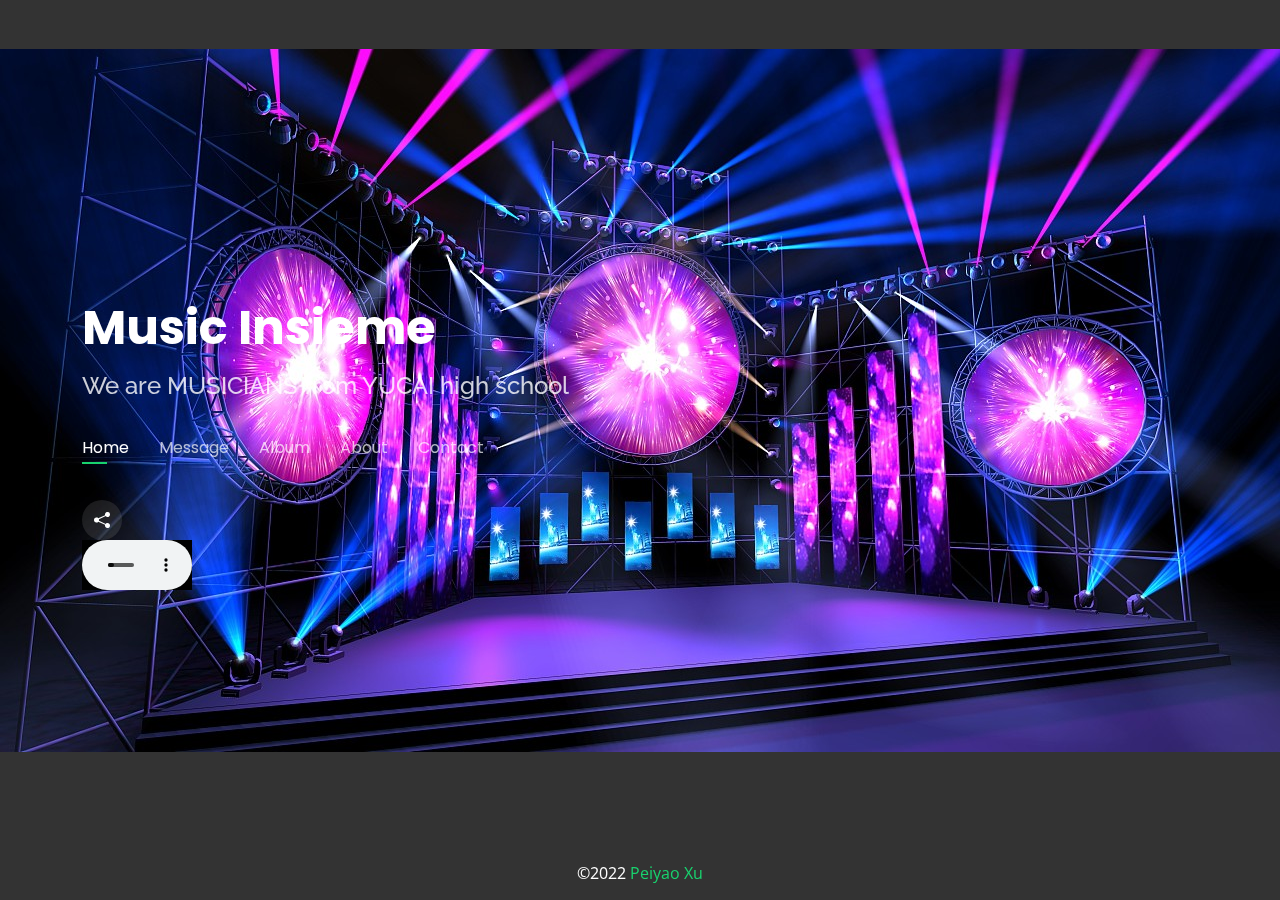
<file: index.html>
<!DOCTYPE html>
<html lang="it">

<head>
  <meta charset="utf-8">
  <meta content="width=device-width, initial-scale=1.0" name="viewport">

  <title>Music Insieme</title>
  <meta content="" name="music">

  <!-- Favicons -->
  <link href="assets/img/favicon.png" rel="icon">
  <link href="assets/img/apple-touch-icon.png" rel="apple-touch-icon">

  <!-- Google Fonts -->
  <link href="https://fonts.googleapis.com/css?family=Open+Sans:300,300i,400,400i,600,600i,700,700i|Raleway:300,300i,400,400i,500,500i,600,600i,700,700i|Poppins:300,300i,400,400i,500,500i,600,600i,700,700i" rel="stylesheet">

  <!-- Vendor CSS Files -->
  <link href="assets/vendor/bootstrap/css/bootstrap.min.css" rel="stylesheet">
  <link href="assets/vendor/bootstrap-icons/bootstrap-icons.css" rel="stylesheet">
  <!-- 图标库 -->
  <link href="assets/vendor/boxicons/css/boxicons.min.css" rel="stylesheet">
  <link href="assets/vendor/swiper/swiper-bundle.min.css" rel="stylesheet">

  <!-- Template Main CSS File -->
  <link href="assets/css/style.css" rel="stylesheet">

</head>

<body>
	 <main id="main">
	<!-- ======= banner ======= -->
	    <div id="banner" class="banner">
	      <div>
	
	            <div class="banner-slider swiper">
	              <div class="swiper-wrapper align-items-center">
	
	                <div class="swiper-slide">
	                  <img src="assets/img/BBBBB.png" alt="" width=100% height=100%>
	                </div>
	
	                <div class="swiper-slide">
	                  <img src="assets/img/AAAAA.png" alt="" width=100% height=100%>
	                </div>
					
					<div class="swiper-slide">
					  <img src="assets/img/CCCCC.png" alt="" width=100% height=100%>
					</div>
	
	              </div>
	              <!--<div class="swiper-pagination"></div>
	            </div>-->
				
		</div><!-- End banner  -->
		
	</main><!-- End #main -->
  <!-- ======= Header ======= -->
  <header id="header">
		  
    <div class="container">

      <h1><a href="index.html">Music Insieme</a></h1>
      <h2>We are MUSICIANS from YUCAI high school</h2>

      <nav id="navbar" class="navbar">
        <ul>
          <li><a class="nav-link active" href="#header">Home</a></li>
          <li><a class="nav-link" href="#message">Message</a></li>
          <li><a class="nav-link" href="#album">Album</a></li>
		  <li><a class="nav-link" href="#about">About</a></li>
          <li><a class="nav-link" href="#contact">Contact</a></li>
        </ul>
        <i class="bi bi-list mobile-nav-toggle"></i>
      </nav><!-- .navbar -->

      <div class="social-links">
        <a  class="baidu" href="javascript:void(0)" onclick="shareToTieba(event)"><i class="bi bi-share-fill"></i></a>
      </div>
<!-- <iframe frameborder="no" border="0" marginwidth="0" marginheight="0" width=85 height=86 src="http://music.163.com/outchain/player?type=2&id=1923951024&auto=1&height=66"></iframe>
 -->	
 <!-- <audio id ="audio" src = "./assets/img/bgm.mp3"  controls = "controls" autoplay="autopaly" loop="true"> </audio> -->
	<embed height="50" width="110" src="assets/img/bgm.mp3">
	<div id="translate"></div>
    </div>
	
  </header><!-- End Header -->

  <!-- ======= About Section ======= -->
  <section id="about" class="about" >

    <!-- ======= About Me ======= -->
    <div class="about-me container">

      <div class="section-title">
        <h2>About</h2>
        <p>Project Management Plan e Communication Strategy</p>
      </div>

      <div class="row">
        <div class="col-lg-4" data-aos="fade-right">
          <img src="assets/img/me.jpg" class="img-fluid" alt="">
        </div>
        <div class="col-lg-8 pt-4 pt-lg-0 content" data-aos="fade-left">
          <h3>Abstract</h3>
          <!-- <p class="fst-italic"> -->
<p>Ho creato questo sito web per il club musicale del mio liceo. Gli studenti di tutta la scuola possono pubblicare sul sito le loro idee, la loro musica preferita e la loro musica originale. Ogni settimana il ministro del club sceglierà la musica che è piaciuta di più e la trasmetterà a tutta la scuola attraverso la stazione radio della scuola!
Si spera che questo faciliterà l'interazione tra il club musicale e gli altri studenti in modo più rapido e semplice. Il Music Club organizza eventi per alleviare lo stress e aggiungere divertimento alla vita degli studenti!

          </p>
          <!-- <div class="row"> 每排两个-->
            <div class="col-lg-6">
              <ul>
                <li><i class="bi bi-chevron-right"></i> <strong style="color: #18D26E;">Project Management Plan</strong> </li>
              </ul>
            </div>
			<p>1. Idee e obiettivi tematici.</p>
<p>Questo sito non è ancora stato utilizzato ufficialmente e lo proporrò in futuro al Club musicale del Liceo YUCAI. Se ci sono altri eventi musicali per gli studenti, il club li pubblicherà anche su questo sito.</p>
<p>Quando ero al liceo mi sono iscritta al club musicale della scuola e i membri sceglievano la loro musica preferita e la trasmettevano ogni giorno a mezzogiorno sulla stazione radio della scuola. Tuttavia, ho scoperto che questa attività era ancora limitata al club e che il resto della scuola non poteva parteciparvi, così ho creato questo sito web in modo che tutta la scuola potesse partecipare.</p>
<p>La maggior parte degli studenti della scuola secondaria ha a disposizione solo i libri di testo nella vita quotidiana e pochissimo tempo libero per lo svago. Godere della musica può aiutare il nostro corpo e la nostra mente a sentirsi rilassati, a ridurre lo stress, a potenziare la creatività degli studenti e a migliorare la loro salute fisica e mentale! Ho creato questo sito web nella speranza che possa aiutare gli studenti che sono sotto la pressione degli studi. Spero che questo sito aiuti gli studenti che sono sotto stress per lo studio a partecipare a varie attività musicali in modo semplice e veloce.</p>
<p>Spero che porti relax e piacere agli studenti a mezzogiorno!</p>
<p>2. Struttura e layout.</p>
<br>
<p>《Home》<br>Contiene: ①Commutazione multilingue(JavaScript) ②SHARE:Condividiamo la pagina su XIAOHONGSHU ③Immagini rotanti: Immagini di sfondo dinamiche che aggiungono un senso di atmosfera.—Queste foto provengono dalla libreria di immagini stock gratuite Baidu Stage.④Riproduzione musicale manuale.</p>
<img src="assets/img/about/home.jpg" width="100%">
<br>
<p>《Message》<br>
Questa è l'area messaggi del sito: gli studenti comunicano e interagiscono tra loro. </p>
<img src="assets/img/about/message.jpg" width="100%">
<br>
<p>《Album》<br>
Mostra l'album fotografico del club.Le immagini sono state scattate dai membri del Club della Stampa della scuola, che le hanno scattate personalmente.</p>
<img src="assets/img/about/album.jpg" width="100%">
<br>
<p>《About》<br>
Documento di presentazione di questo sito.</p>
<p>《Contact》<br>
commenti e suggerimenti da parte di tutti. Questo è ancora solo un sito immaturo, in seguito miglioreremo il mio sito.Link alle mie e-mail e alle mie piattaforme di social media XIAOHONGSHU.</p>
<img src="assets/img/about/contact.jpg" width="100%">
</p>
<p>3. Linguaggi e strumenti.</p>
<p>HTML,CSS,JavaScript</p>
<p>Strumenti e link:</p>
<p>https://bootstrapmade.com/ </p>
<p>https://gitee.com/mail_osc/translate </p>
<p>MESSAGE——https://www.cnblogs.com/guoke360/p/5234609.html?ivk_sa=1024320u </p>
<p>Strumenti di sviluppo : HBuilderX</p>
          <!-- </div> -->
		  <div class="col-lg-6">
		    <ul>
		      <li><i class="bi bi-chevron-right"></i> <strong style="color: #18D26E;">Communication Strategy</strong> </li>
		    </ul>
		  </div>
		  <p> 1. Termini di comunicazione web </p>
<p>- almeno 20 like/retweet di un post sul mio sito web su uno social di mia scelta。 </p>
<p>- pubblicazione di un blog post riguardo al mio sito web。</p>
<p>3. Target audience e messaggio</p>
<p>Tutti gli studenti della scuola YUCAI.Se gli insegnanti lo desiderano, possono usarlo anche loro. Spero che le persone si uniscano più spesso.</p>
<p>4. Promozione</p>
<p>Come promuovo il sito web che ho creato: online / Ritwittato su piattaforme di social media./ affiggendo un annuncio nella bacheca della scuola.	  </p>
<p>5. Valutazione dei risultati</p>
<p>Ho comunicato con gli attuali soci del club. Mi hanno sostenuto e ringraziato per l'idea.</p>
<p>Può cliccare sul link.</p>
<img src="assets/img/about/likes.jpeg" width="100%">

		  <div class="col-lg-6">
		   
      </div>

    </div><!-- End About Me -->

    <!-- ======= Counts ======= -->
    <div class="counts container">

      <div class="row">

        <div class="col-lg-3 col-md-6">
          <div class="count-box">
            <i class="bi bi-emoji-smile"></i>
            <span data-purecounter-start="0" data-purecounter-end="666" data-purecounter-duration="1" class="purecounter"></span>
            <p>Music</p>
          </div>
        </div>

        <div class="col-lg-3 col-md-6 mt-5 mt-md-0">
          <div class="count-box">
            <i class="bi bi-people"></i>
            <span data-purecounter-start="0" data-purecounter-end="34" data-purecounter-duration="1" class="purecounter"></span>
            <p>Membri</p>
          </div>
        </div>

        <div class="col-lg-3 col-md-6 mt-5 mt-lg-0">
          <div class="count-box">
            <i class="bi bi-headset"></i>
            <span data-purecounter-start="0" data-purecounter-end="123" data-purecounter-duration="1" class="purecounter"></span>
            <p>Attività</p>
          </div>
        </div>

        <div class="col-lg-3 col-md-6 mt-5 mt-lg-0">
          <div class="count-box">
            <i class="bi bi-award"></i>
            <span data-purecounter-start="0" data-purecounter-end="11" data-purecounter-duration="1" class="purecounter"></span>
            <p>Molti trofei</p>
          </div>
        </div>

      </div>

    </div><!-- End Counts -->


  </section><!-- End About Section -->

  <!-- ======= Message Section ======= -->
  <section id="message" class="message">
	<div class="container">
  
      <div class="section-title">
        <h2>Message</h2>
        <p>Please leave your ideas and works</p>
      </div>
  
      <div class="row">
            <div id="content" class="container">
              <div id="post">
                  <div><!-- input msg -->
					<textarea class="transition"></textarea>
                  </div>
                  <input id="postBt" type="button" style="border:none; background-color:#18d26e; color:white;border-radius:5px; width:80px; height:30px;" value="YES OK"/>
                 <!-- <input id="clearBt" type="button" style="border:none; background-color:#3EADC5; color:white;border-radius:5px; width:80px; height:30px;" value="清空"/> -->
             </div>
             <div id="comment"></div>
              </div>
          </div>
         
      </div>
  
    </div>
  </section><!-- End Message Section -->

  <!-- ======= Album Section ======= -->
  <section id="album" class="album">
    <div class="container">

      <div class="section-title">
        <h2>Album</h2>
        <p>Our Album</p>
      </div>

      <div class="row">
        <div class="col-lg-4 col-md-6 d-flex align-items-stretch">
          <div class="icon-box">
			<div class="icon"><i class="bx bx-music"></i></div>
            <h4><a href="album-show.html?type=1d">Attività del club</a></h4>
            <p>Cliccate per vedere le foto delle attività del club.</p>
          </div>
        </div>

        <div class="col-lg-4 col-md-6 d-flex align-items-stretch mt-4 mt-md-0">
          <div class="icon-box">
            <div class="icon"><i class="bx bx-album"></i></div>
            <h4><a href="album-show.html?type=2d">L'ambiente del Club</a></h4>
            <p>Cliccate per vedere l'elegante ambiente del club.</p>
          </div>
        </div>

        <div class="col-lg-4 col-md-6 d-flex align-items-stretch mt-4 mt-lg-0">
          <div class="icon-box">
            <div class="icon"><i class="bx bx-play"></i></div>
            <h4><a href="album-show.html?type=3d">I membri del Club</a></h4>
            <p>Cliccate per vedere i membri del club.</p>
          </div>
        </div>


      </div>

    </div>
  </section><!-- End Album Section -->
  


  <!-- ======= Contact Section ======= -->
  <section id="contact" class="contact">
    <div class="container">

      <div class="section-title">
        <h2>Contact</h2>
        <p>Contact Me</p>
      </div>

      <div class="row mt-2">
        <div class="col-md-6 d-flex align-items-stretch">
          <div class="info-box">
            <i class="bx bx-envelope"></i>
            <h3>Email Me</h3>
            <p>Musicinsieme@gmail.com</p>
          </div>
        </div>

        <div class="col-md-6 mt-4 mt-md-0 d-flex align-items-stretch">
          <div class="info-box">
            <i class="bx bx-share-alt"></i>
            <h3>Social Profiles</h3>
            <div class="social-links">
			  <a  class="baidu" href="javascript:void(0)" onclick="shareToTieba(event)"><i class="bi bi-share"></i></a>
			</div>
          </div>
        </div>

      </div>

      <form class="send-message mt-4">
        <div class="row">
          <div class="col-md-6 form-group">
            <input type="text" name="name" class="form-control" id="name" placeholder="Your Name" required>
          </div>
          <div class="col-md-6 form-group mt-3 mt-md-0">
            <input type="email" class="form-control" name="email" id="email" placeholder="Your Email" required>
          </div>
        </div>
        <div class="form-group mt-3">
          <input type="text" class="form-control" name="subject" id="subject" placeholder="Subject" required>
        </div>
        <div class="form-group mt-3">
          <textarea class="form-control" name="message" rows="5" placeholder="Message" required></textarea>
        </div>
        <div class="my-3">
          <div class="loading">Loading</div>
          <div class="error-message"></div>
          <div class="sent-message">Your message has been sent. Thank you!</div>
        </div>
        <div class="text-center"><button id='btn' type="submit" onclick="alert('Submit Success!')">Send Message</button></div>
      </form>

    </div>
  </section><!-- End Contact Section -->

	<div class="corpright">
			    ©2022 <a href="#">Peiyao Xu</a>
		</div>
  <!-- Vendor JS Files -->
  <script src="assets/vendor/purecounter/purecounter.js"></script>
  <script src="assets/vendor/bootstrap/js/bootstrap.bundle.min.js"></script>
  <script src="assets/vendor/swiper/swiper-bundle.min.js"></script>

  <!-- Template Main JS File -->
  <script src="assets/js/main.js"></script>
  <!-- Template Msg JS File -->
  <script src="assets/js/msg.js"></script>
  
  <!-- <script src="http://res.zvo.cn/translate/translate.js"></script> -->
  <script src="./assets/js/translate.js"></script>
  <script>
  //进行翻译
  translate.execute();
  </script>
  <style>
  .translateSelectLanguage{
    position: absolute;
    bottom:100px;
    right:50px;
	color: #18D26E;
	
  }
  </style>
  <script>
    translate.includedLanguages = 'zh-CN,en,it';  //注意要放到 translate.execute(); 上面
    translate.execute();
  </script>
</body>

</html>
</file>
<file: assets/css/style.css>
/*--------------------------------------------------------------
# General
--------------------------------------------------------------*/
body {
  font-family: "Open Sans", sans-serif;
  background-color: #040404;
  color: #fff;
  position: relative;
  background: transparent;
}
body::before {
  content: "";
  position: fixed;
  /*background: #040404 url("../img/bg.jpg") top right no-repeat;*/
  background-size: cover;
  left: 0;
  right: 0;
  top: 0;
  height: 100vh;
  z-index: -1;
}
@media (min-width: 1024px) {
  body::before {
    background-attachment: fixed;
  }
}

a {
  color: #18d26e;
  text-decoration: none;
}

a:hover {
  color: #35e888;
  text-decoration: none;
}

h1, h2, h3, h4, h5, h6 {
  font-family: "Raleway", sans-serif;
}
/*--------------------------------------------------------------
#banner
--------------------------------------------------------------*/
.banner {
  padding-top: 0px;
  background: rgba(0, 0, 0, 0.8);
  position: fixed;
  left: 0;
  right: 0;
  top: 0;
  bottom: 0;
  overflow-y: auto;
}
.banner .container {
  padding-top: 0;
  padding-bottom: 0;
}
.banner .swiper-pagination {
  margin-top: 20px;
  position: relative;
}
.banner .swiper-pagination .swiper-pagination-bullet {
  width: 12px;
  height: 12px;
  opacity: 1;
  background-color: rgba(255, 255, 255, 0.3);
}
.banner .swiper-pagination .swiper-pagination-bullet-active {
  background-color: #18d26e;
}
/*--------------------------------------------------------------
# Header
--------------------------------------------------------------*/
#header {
  transition: ease-in-out 0.3s;
  position: relative;
  height: 100vh;
  display: flex;
  align-items: center;
  z-index: 997;
  overflow-y: auto;
}
#header * {
  transition: ease-in-out 0.3s;
}
#header h1 {
  font-size: 48px;
  margin: 0;
  padding: 0;
  line-height: 1;
  font-weight: 700;
  font-family: "Poppins", sans-serif;
}
#header h1 a, #header h1 a:hover {
  color: #fff;
  line-height: 1;
  display: inline-block;
}
#header h2 {
  font-size: 24px;
  margin-top: 20px;
  color: rgba(255, 255, 255, 0.8);
}
#header h2 span {
  color: #fff;
  border-bottom: 2px solid #18d26e;
  padding-bottom: 6px;
}
#header img {
  padding: 0;
  margin: 0;
}
/*-----social-links 首页社交样式-------*/
#header .social-links {
  margin-top: 40px;
  display: flex;
}
#header .social-links a {
  font-size: 16px;
  display: flex;
  justify-content: center;
  align-items: center;
  background: rgba(255, 255, 255, 0.1);
  color: #fff;
  line-height: 1;
  margin-right: 8px;
  border-radius: 50%;
  width: 40px;
  height: 40px;
}
#header .social-links a:hover {
  background: #18d26e;
}
@media (max-width: 992px) {
  #header h1 {
    font-size: 36px;
  }
  #header h2 {
    font-size: 20px;
    line-height: 30px;
  }
  #header .social-links {
    margin-top: 15px;
  }
  #header .container {
    display: flex;
    flex-direction: column;
    align-items: center;
  }
}

/* Header Top  导航条背景*/
#header.header-top {
  height: 80px;
  position: fixed;
  left: 0;
  top: 0;
  right: 0;
  background: rgba(0, 0, 0, 0.9);
}
#header.header-top .social-links, #header.header-top h2 {
  display: none;
}
#header.header-top h1 {
  margin-right: auto;
  font-size: 36px;
}
#header.header-top .container {
  display: flex;
  align-items: center;
}
#header.header-top .navbar {
  margin: 0;
}
@media (max-width: 768px) {
  #header.header-top {
    height: 60px;
  }
  #header.header-top h1 {
    font-size: 26px;
  }
}

/*--------------------------------------------------------------
# Navigation Menu
--------------------------------------------------------------*/
/**
* Desktop Navigation 
*/
.navbar {
  padding: 0;
  margin-top: 35px;
}
.navbar ul {
  margin: 0;
  padding: 0;
  display: flex;
  list-style: none;
  align-items: center;
}
.navbar li {
  position: relative;
}
.navbar li + li {
  margin-left: 30px;
}
.navbar a, .navbar a:focus {
  display: flex;
  align-items: center;
  justify-content: space-between;
  padding: 0;
  font-family: "Poppins", sans-serif;
  font-size: 16px;
  font-weight: 400;
  color: rgba(255, 255, 255, 0.7);
  white-space: nowrap;
  transition: 0.3s;
}
.navbar a i, .navbar a:focus i {
  font-size: 12px;
  line-height: 0;
  margin-left: 5px;
}
/*---导航点击切换的样式-----*/
.navbar a:before {
  content: "";
  position: absolute;
  width: 0;
  height: 2px;
  bottom: -4px;
  left: 0;
  background-color: #18d26e;
  visibility: hidden;
  width: 0px;
  transition: all 0.3s ease-in-out 0s;
}
.navbar a:hover:before, .navbar li:hover > a:before, .navbar .active:before {
  visibility: visible;
  width: 25px;
}
.navbar a:hover, .navbar .active, .navbar .active:focus, .navbar li:hover > a {
  color: #fff;
}

/**
* Mobile Navigation 
*/
.mobile-nav-toggle {
  color: #fff;
  font-size: 28px;
  cursor: pointer;
  display: none;
  line-height: 0;
  transition: 0.5s;
  position: fixed;
  right: 15px;
  top: 15px;
}

@media (max-width: 991px) {
  .mobile-nav-toggle {
    display: block;
  }

  .navbar ul {
    display: none;
  }
}
.navbar-mobile {
  position: fixed;
  overflow: hidden;
  top: 0;
  right: 0;
  left: 0;
  bottom: 0;
  background: rgba(0, 0, 0, 0.9);
  transition: 0.3s;
  z-index: 999;
  margin-top: 0;
}
.navbar-mobile .mobile-nav-toggle {
  position: absolute;
  top: 15px;
  right: 15px;
}
.navbar-mobile ul {
  display: block;
  position: absolute;
  top: 55px;
  right: 15px;
  bottom: 45px;
  left: 15px;
  padding: 10px 0;
  overflow-y: auto;
  transition: 0.3s;
  border: 2px solid rgba(255, 255, 255, 0.2);
}
.navbar-mobile li {
  padding: 12px 20px;
}
.navbar-mobile li + li {
  margin: 0;
}
.navbar-mobile a, .navbar-mobile a:focus {
  font-size: 16px;
  position: relative;
}

/*--------------------------------------------------------------
# Sections General
--------------------------------------------------------------*/
section {
  overflow: hidden;
  position: absolute;
  width: 100%;
  top: 140px;
  bottom: 100%;
  opacity: 0;
  transition: ease-in-out 0.4s;
  z-index: 2;
}
section.section-show {
  top: 100px;
  bottom: auto;
  opacity: 1;
  padding-bottom: 45px;
}
section .container {
  background: rgba(0, 0, 0, 0.9);
  padding: 30px;
}
@media (max-width: 768px) {
  section {
    top: 120px;
  }
  section.section-show {
    top: 80px;
  }
}

.section-title h2 {
  font-size: 14px;
  font-weight: 500;
  padding: 0;
  line-height: 1px;
  margin: 0 0 20px 0;
  letter-spacing: 2px;
  text-transform: uppercase;
  color: #aaaaaa;
  font-family: "Poppins", sans-serif;
}
.section-title h2::after {
  content: "";
  width: 120px;
  height: 1px;
  display: inline-block;
  background: #4ceb95;
  margin: 4px 10px;
}
.section-title p {
  margin: 0;
  margin: -15px 0 15px 0;
  font-size: 36px;
  font-weight: 700;
  text-transform: uppercase;
  font-family: "Poppins", sans-serif;
  color: #fff;
}

/*--------------------------------------------------------------
# About
--------------------------------------------------------------*/
.about-me .content h3 {
  font-weight: 700;
  font-size: 26px;
  color: #18d26e;
}
.about-me .content ul {
  list-style: none;
  padding: 0;
}
.about-me .content ul li {
  margin-bottom: 20px;
  display: flex;
  align-items: center;
}
.about-me .content ul strong {
  margin-right: 10px;
}
.about-me .content ul i {
  font-size: 16px;
  margin-right: 5px;
  color: #18d26e;
  line-height: 0;
}
.about-me .content p:last-child {
  margin-bottom: 0;
}

/*--------------------------------------------------------------
# Counts
--------------------------------------------------------------*/
.counts {
  padding: 70px 0 60px;
}
.counts .count-box {
  padding: 30px 30px 25px 30px;
  width: 100%;
  position: relative;
  text-align: center;
  background: rgba(255, 255, 255, 0.08);
}
.counts .count-box i {
  position: absolute;
  top: -25px;
  left: 50%;
  transform: translateX(-50%);
  font-size: 24px;
  background: rgba(255, 255, 255, 0.1);
  padding: 12px;
  color: #18d26e;
  border-radius: 50px;
  line-height: 0;
}
.counts .count-box span {
  font-size: 36px;
  display: block;
  font-weight: 600;
  color: #fff;
}
.counts .count-box p {
  padding: 0;
  margin: 0;
  font-family: "Raleway", sans-serif;
  font-size: 14px;
}




/*--------------------------------------------------------------
# Album
--------------------------------------------------------------*/
.album .icon-box {
  text-align: center;
  background: rgba(204, 204, 204, 0.1);
  padding: 80px 20px;
  transition: all ease-in-out 0.3s;
}
.album .icon-box .icon {
  margin: 0 auto;
  width: 64px;
  height: 64px;
  background: #18d26e;
  border-radius: 5px;
  transition: all 0.3s ease-out 0s;
  display: flex;
  align-items: center;
  justify-content: center;
  margin-bottom: 20px;
  transform-style: preserve-3d;
}
.album .icon-box .icon i {
  color: #fff;
  font-size: 28px;
}
.album .icon-box .icon::before {
  position: absolute;
  content: "";
  left: -8px;
  top: -8px;
  height: 100%;
  width: 100%;
  background: rgba(255, 255, 255, 0.15);
  border-radius: 5px;
  transition: all 0.3s ease-out 0s;
  transform: translateZ(-1px);
}
.album .icon-box h4 {
  font-weight: 700;
  margin-bottom: 15px;
  font-size: 24px;
}
.album .icon-box h4 a {
  color: #fff;
}
.album .icon-box p {
  line-height: 24px;
  font-size: 14px;
  margin-bottom: 0;
}
.album .icon-box:hover {
  background: #18d26e;
  border-color: #18d26e;
}
.album .icon-box:hover .icon {
  background: #fff;
}
.album .icon-box:hover .icon i {
  color: #18d26e;
}
.album .icon-box:hover .icon::before {
  background: #35e888;
}
.album .icon-box:hover h4 a, .album .icon-box:hover p {
  color: #fff;
}

/*--------------------------------------------------------------
# Contact
--------------------------------------------------------------*/
.contact .info-box {
  color: #444444;
  padding: 20px;
  width: 100%;
  background: rgba(255, 255, 255, 0.08);
}
.contact .info-box i.bx {
  font-size: 24px;
  color: #18d26e;
  border-radius: 50%;
  padding: 14px;
  float: left;
  background: rgba(255, 255, 255, 0.1);
}
.contact .info-box h3 {
  font-size: 20px;
  color: rgba(255, 255, 255, 0.5);
  font-weight: 700;
  margin: 10px 0 8px 68px;
}
.contact .info-box p {
  padding: 0;
  color: #fff;
  line-height: 24px;
  font-size: 14px;
  margin: 0 0 0 68px;
}
.contact .info-box .social-links {
  margin: 5px 0 0 68px;
  display: flex;
}
.contact .info-box .social-links a {
  font-size: 18px;
  display: inline-block;
  color: #fff;
  line-height: 1;
  margin-right: 12px;
  transition: 0.3s;
}
.contact .info-box .social-links a:hover {
  color: #18d26e;
}
.contact .send-message {
  padding: 30px;
  background: rgba(255, 255, 255, 0.08);
}
.contact .send-message .error-message {
  display: none;
  background: rgba(255, 255, 255, 0.08);
  background: #ed3c0d;
  text-align: left;
  padding: 15px;
  font-weight: 600;
}
.contact .send-message .error-message br + br {
  margin-top: 25px;
}
.contact .send-message .sent-message {
  display: none;
  background: rgba(255, 255, 255, 0.08);
  background: #18d26e;
  text-align: center;
  padding: 15px;
  font-weight: 600;
}
.contact .send-message .loading {
  display: none;
  background: rgba(255, 255, 255, 0.08);
  text-align: center;
  padding: 15px;
}
.contact .send-message .loading:before {
  content: "";
  display: inline-block;
  border-radius: 50%;
  width: 24px;
  height: 24px;
  margin: 0 10px -6px 0;
  border: 3px solid #18d26e;
  border-top-color: #eee;
  -webkit-animation: animate-loading 1s linear infinite;
  animation: animate-loading 1s linear infinite;
}
.contact .send-message input, .contact .send-message textarea {
  border-radius: 0;
  box-shadow: none;
  font-size: 14px;
  background: rgba(255, 255, 255, 0.08);
  border: 0;
  transition: 0.3s;
  color: #fff;
}
.contact .send-message input:focus, .contact .send-message textarea:focus {
  background-color: rgba(255, 255, 255, 0.11);
}
.contact .send-message input::-moz-placeholder, .contact .send-message textarea::-moz-placeholder {
  color: rgba(255, 255, 255, 0.3);
  opacity: 1;
}
.contact .send-message input::placeholder, .contact .send-message textarea::placeholder {
  color: rgba(255, 255, 255, 0.3);
  opacity: 1;
}
.contact .send-message input {
  padding: 10px 15px;
}
.contact .send-message textarea {
  padding: 12px 15px;
}
.contact .send-message button[type=submit] {
  background: #18d26e;
  border: 0;
  padding: 10px 30px;
  color: #fff;
  transition: 0.4s;
  border-radius: 4px;
}
.contact .send-message button[type=submit]:hover {
  background: #15bb62;
}
@-webkit-keyframes animate-loading {
  0% {
    transform: rotate(0deg);
  }
  100% {
    transform: rotate(360deg);
  }
}
@keyframes animate-loading {
  0% {
    transform: rotate(0deg);
  }
  100% {
    transform: rotate(360deg);
  }
}
/* --------message board-------- */
#content #post,#comment p{zoom:1;}
  #content #post:after,#comment p:after{display:block; height:0; clear:both; visibility:hidden; overflow:hidden; content:'.';}
  .transition{-webkit-transition:all 0.5s linear; -moz-transition:all 0.5s linear; -o-transition:all 0.5s linear; -ms-transition:all 0.5s linear; transition:all 0.5s linear;}
  #content{margin:0 auto; width:100%; overflow:hidden;}
  /* -----分割线---- */
  #content #post{margin-bottom:15px; padding-bottom:15px; border-bottom:1px #d4d4d4 dashed;
           height: 255px;
       }
  #content #post textarea{display:block; margin-bottom:10px; padding:5px; width:90%; height:200px; border:1px #d1d1d1 solid; border-radius:5px; resize:none; outline:none;}
  #content #post textarea:hover{border:5px #9bdf70 solid; background:#f0fbeb;}
  #content #post #postBt,#content #post #clearBt{margin-left:5px; padding:3px; float:right;}
  #comment{overflow:hidden;}
  #comment p{margin-bottom:10px; padding:10px; border-radius:5px;}
 #comment p:nth-child(odd){border:1px solid #e3e197; background:#ffd;}
  #comment p:nth-child(even){border:1px solid #adcd3c; background:#f2fddb;}
  /*#comment p span{display:inline; float:left;}*/
  #comment p .right{text-align:right;}
  #comment p .msg{width:738px;}
  #comment p .datetime{width:200px; color:#999; text-align:right;}


  #comment{
    color:grey;
  }
 
 
 .corpright{
	 position: absolute;
	 width: 100%;
	 bottom: 0;
	 padding: 15px;
	 text-align: center;
 }
</file>
